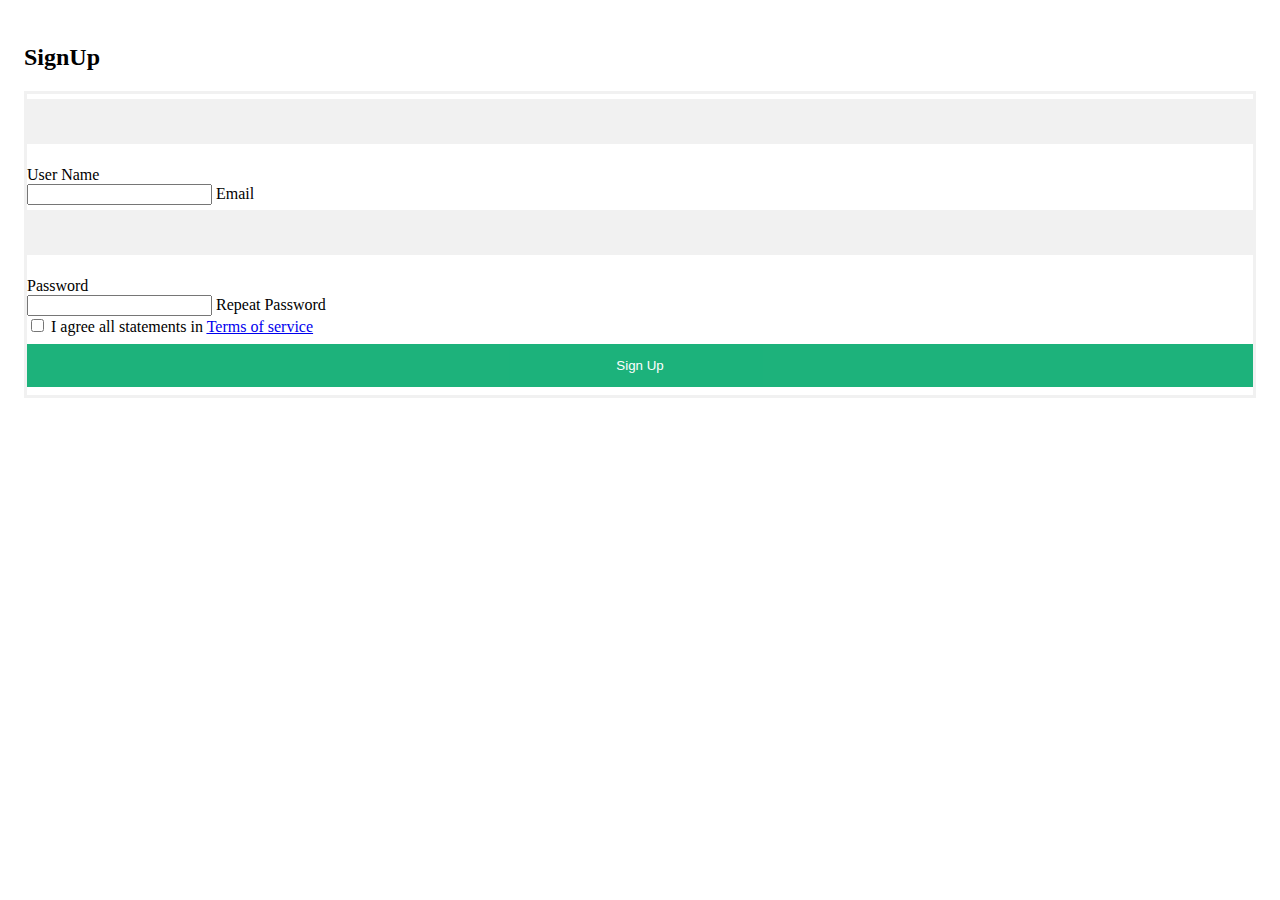
<file: signup.html>
<!DOCTYPE html>
<html lang="en">
<head>
    <meta charset="UTF-8">
    <meta name="viewport" content="width=device-width, initial-scale=1.0">
    <title>sign up</title>
    <link rel="stylesheet" href="./style.css">
    <link href="https://cdn.jsdelivr.net/npm/bootstrap@5.3.2/dist/css/bootstrap.min.css" rel="stylesheet" integrity="sha384-T3c6CoIi6uLrA9TneNEoa7RxnatzjcDSCmG1MXxSR1GAsXEV/Dwwykc2MPK8M2HN" crossorigin="anonymous">
    
</head>
<body>
  
  <section class="vh-100 bg-image">
  <div class="mask d-flex align-items-center h-100 gradient-custom-3">
    <div class="container h-100">
      <div class="row d-flex justify-content-center align-items-center h-100">
        <div class="col-12 col-md-9 col-lg-7 col-xl-6">
          <div class="card" style="border-radius: 15px;">
            <div class="card-body p-5">
              <h2 class="text-uppercase text-center mb-5">SignUp</h2>
              

              <form action="" name="Formfill" onsubmit="return validation()">
                
                <div class="form-outline mb-4">
                  <input type="text" id="username" onkeyup="validateName()" class="form-control form-control-lg" />
                  <label class="form-label" for="username">User Name</label>
                  <span id="username-error"></span>
                </div>

                <div class="form-outline mb-4">
                  <input type="email" id="email" onkeyup="validateEmail()" class="form-control form-control-lg" />
                  <label class="form-label" for="email">Email</label>
                  <span id="email-error"></span>
                </div>

                <div class="form-outline mb-4">
                  <input type="password" id="password" onkeyup="validatePassword()" class="form-control form-control-lg" />
                  <label class="form-label" for="password">Password</label>
                  <span id="password-error"></span>
                </div>

                <div class="form-outline mb-4">
                  <input type="repeat" id="repeat" onkeyup="validateRepeat()" class="form-control form-control-lg" />
                  <label class="form-label" for="repeat password">Repeat Password</label>
                  <span id="repeat-error"></span>
                </div>

                <div class="form-check d-flex justify-content-center mb-5">
                  <input class="form-check-input me-2" type="checkbox" value="" id="form2Example3cg" />
                  <label class="form-check-label" for="form2Example3g">
                    I agree all statements in <a href="#!" class="text-body"><u>Terms of service</u></a>
                  </label>
                </div>

                <div class="d-flex justify-content-center">
                  <button type="signup"  
                    class="btn btn-success btn-block btn-lg gradient-custom-4 text-body" onclick="validateSignup()">Sign Up</button>
                    <!-- <span id="btn-error"></span> -->
                </div>

                <!-- <p class="text-center text-muted mt-5 mb-0">Have already an account? <a href="#!"
                    class="fw-bold text-body"><u>Login here</u></a></p> -->
                    <!-- <div class="popup" id="popup">
                      <h2>thank you</h2>
                      <p>successfully register. Thanks! </p>
                      <a href="#"><button>OK</button></a>
                    </div> -->

              </form>
              

            </div>
            
          </div>
        </div>
        
    </div>
    
  </div>
  
  </div>
</section>

    <script src="https://cdn.jsdelivr.net/npm/bootstrap@5.3.2/dist/js/bootstrap.bundle.min.js" integrity="sha384-C6RzsynM9kWDrMNeT87bh95OGNyZPhcTNXj1NW7RuBCsyN/o0jlpcV8Qyq46cDfL" crossorigin="anonymous"></script>
    
    <script src="./script.js"></script>
    
</body>
</html>
</file>
<file: style.css>
img.slide{
    height:500px;

}
div.scroll-container {
  background-color: #333;
  overflow: auto;
  white-space: nowrap;
  padding: 10px;
  height:500px;
  /*width: 900px;*/
}

div.scroll-container img {
  padding: 10px;
}
.navbar{
  color: #ffff;
  text-decoration: none;
  font-size: 1.1rem;
  font-weight: 500;
  
  
}

.navbar .logo img{
  width: 100px;
}


/* Bordered form */
form {
  border: 3px solid #f1f1f1;
}

/* Full-width inputs */
input[type=text], input[type=password] {
  width: 100%;
  padding: 12px 20px;
  margin: 8px 0;
  display: inline-block;
  border: 1px solid #ccc;
  box-sizing: border-box;
}

/* Set a style for all buttons */
button {
  background-color: #04AA6D;
  color: white;
  padding: 14px 20px;
  margin: 8px 0;
  border: none;
  cursor: pointer;
  width: 100%;
}

/* Add a hover effect for buttons */
button:hover {
  opacity: 0.8;
}

/* Extra style for the cancel button (red) */
.cancelbtn {
  width: 2px;
  padding: 10px 18px;
  background-color: #f44336;
}

/* Center the avatar image inside this container */
.imgcontainer {
  text-align: center;
  margin: 24px 0 12px 0;
}

/* Avatar image */
img.avatar {
  width:20%;
  border-radius: 50%;
}

/* Add padding to containers */
.container {
  padding: 16px;
}

/* The "Forgot password" text */
span.psw {
  float: right;
  padding-top: 16px;
}

/* Change styles for span and cancel button on extra small screens */
@media screen and (max-width: 300px) {
  span.psw {
    display: block;
    float: none;
  }
  .cancelbtn {
    width:100%
  }
}


* {box-sizing: border-box}

/* Full-width input fields */
  input[type=text], input[type=password] {
  width: 100%;
  padding: 15px;
  margin: 5px 0 22px 0;
  display: inline-block;
  border: none;
  background: #f1f1f1;
}

input[type=text]:focus, input[type=password]:focus {
  background-color: #ddd;
  outline: none;
}

hr {
  border: 1px solid #f1f1f1;
  margin-bottom: 25px;
}

/* Set a style for all buttons */
button {
  background-color: #04AA6D;
  color: white;
  padding: 14px 20px;
  margin: 8px 0;
  border: none;
  cursor: pointer;
  width: 100%;
  opacity: 0.9;
}

button:hover {
  opacity:1;
}

/* Extra styles for the cancel button */
.cancelbtn {
  padding: 14px 20px;
  background-color: #f44336;
}

/* Float cancel and signup buttons and add an equal width */
.cancelbtn, .signupbtn {
  float: left;
  width: 50%;
}

/* Add padding to container elements */
.container {
  padding: 16px;
}

/* Clear floats */
.clearfix::after {
  content: "";
  clear: both;
  display: table;
}

/* Change styles for cancel button and signup button on extra small screens */
@media screen and (max-width: 300px) {
  .cancelbtn, .signupbtn {
    width: 100%;
  }
}

.sidebox{
  overflow: scroll;
}
.img{
  min-width: 200px;
}


span{
  color: green;
}




/* .msg{
  display: none;
} */
/* .error{
  color:white;
  margin: 0px;
  text-align: left;
} */
</file>
